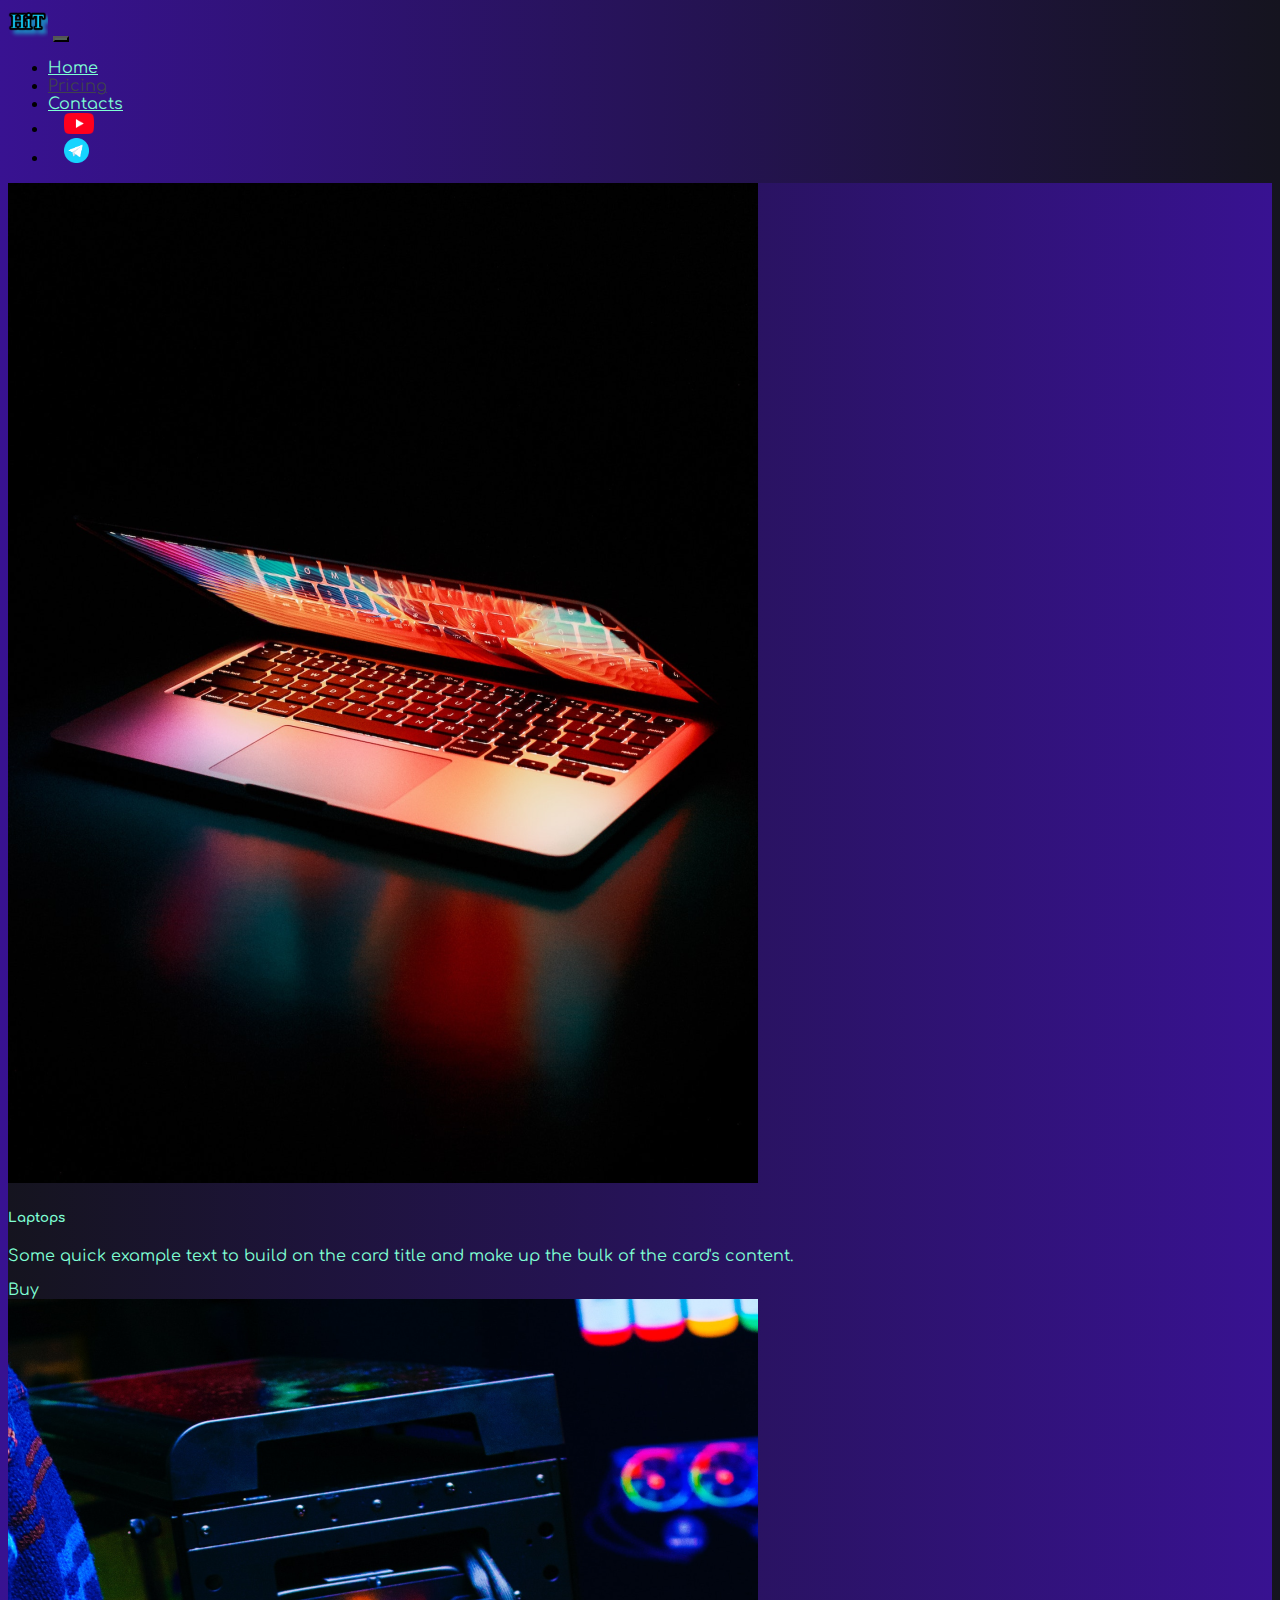
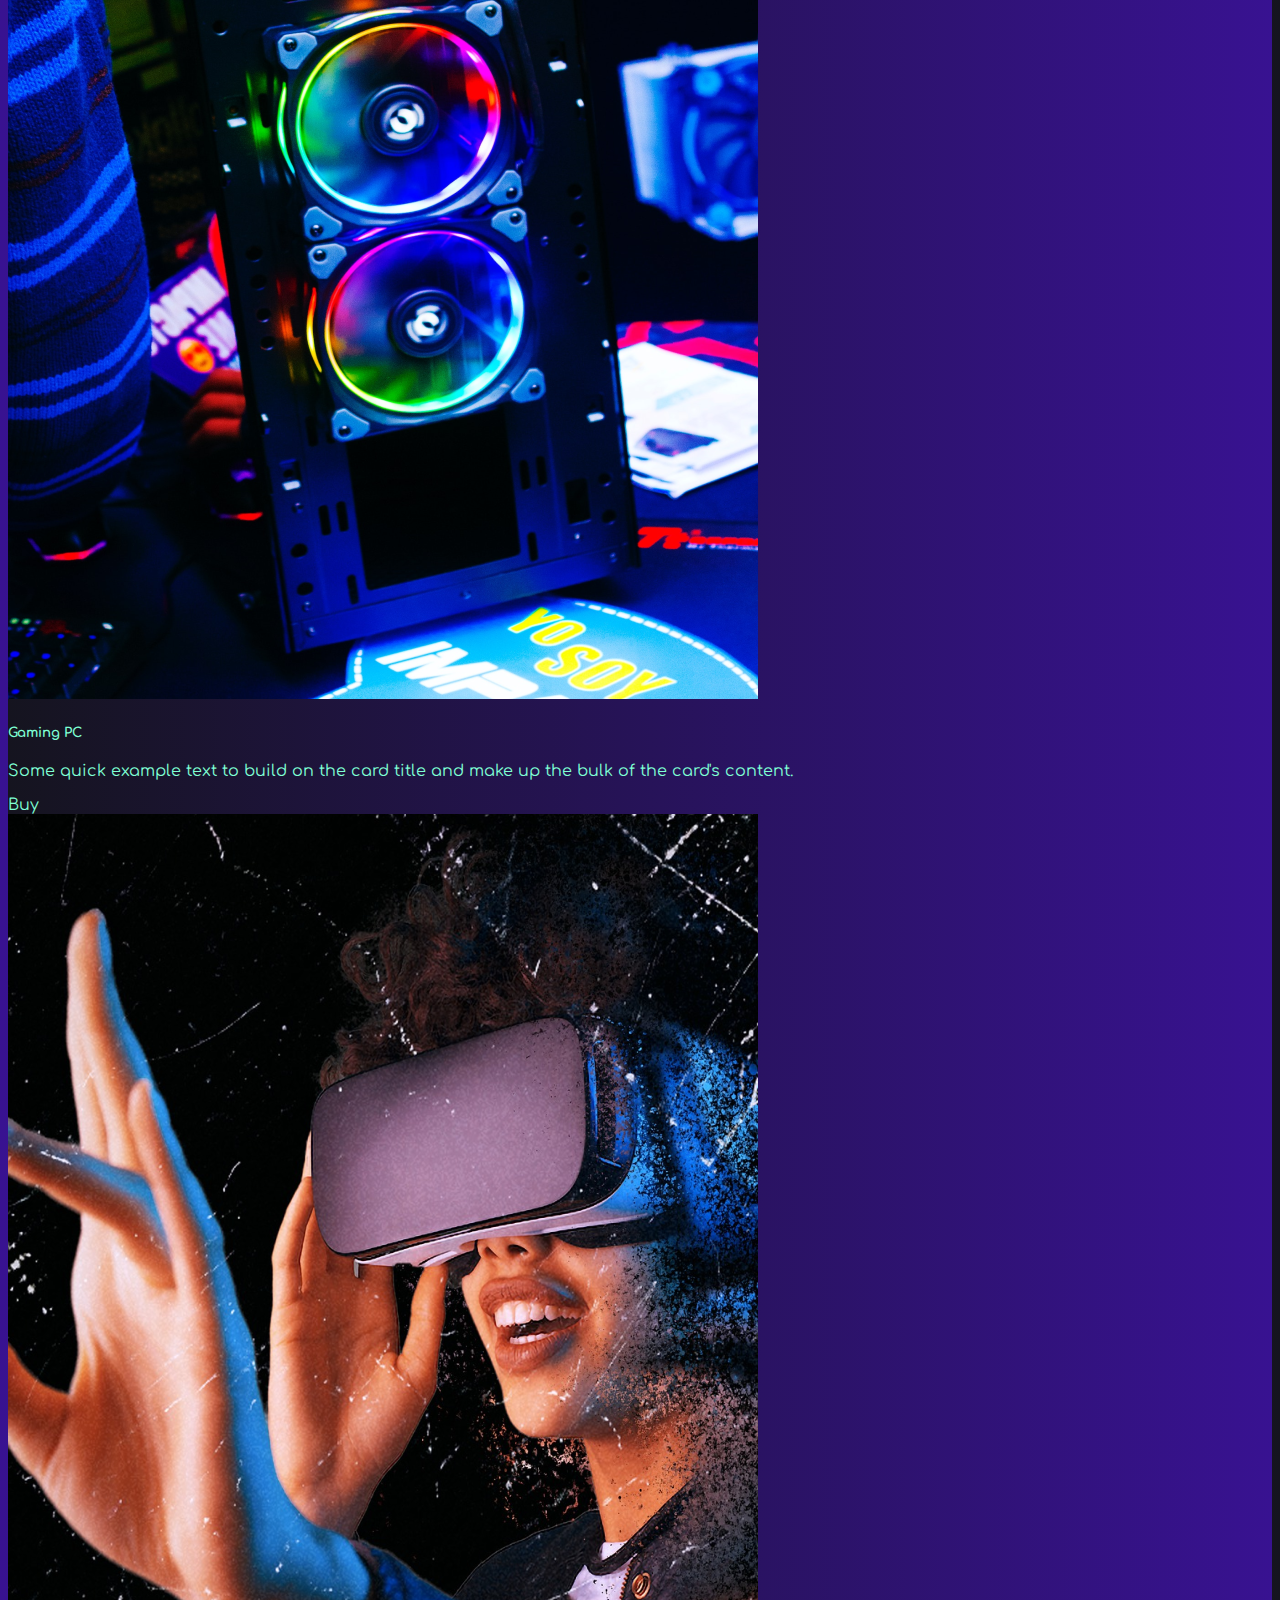
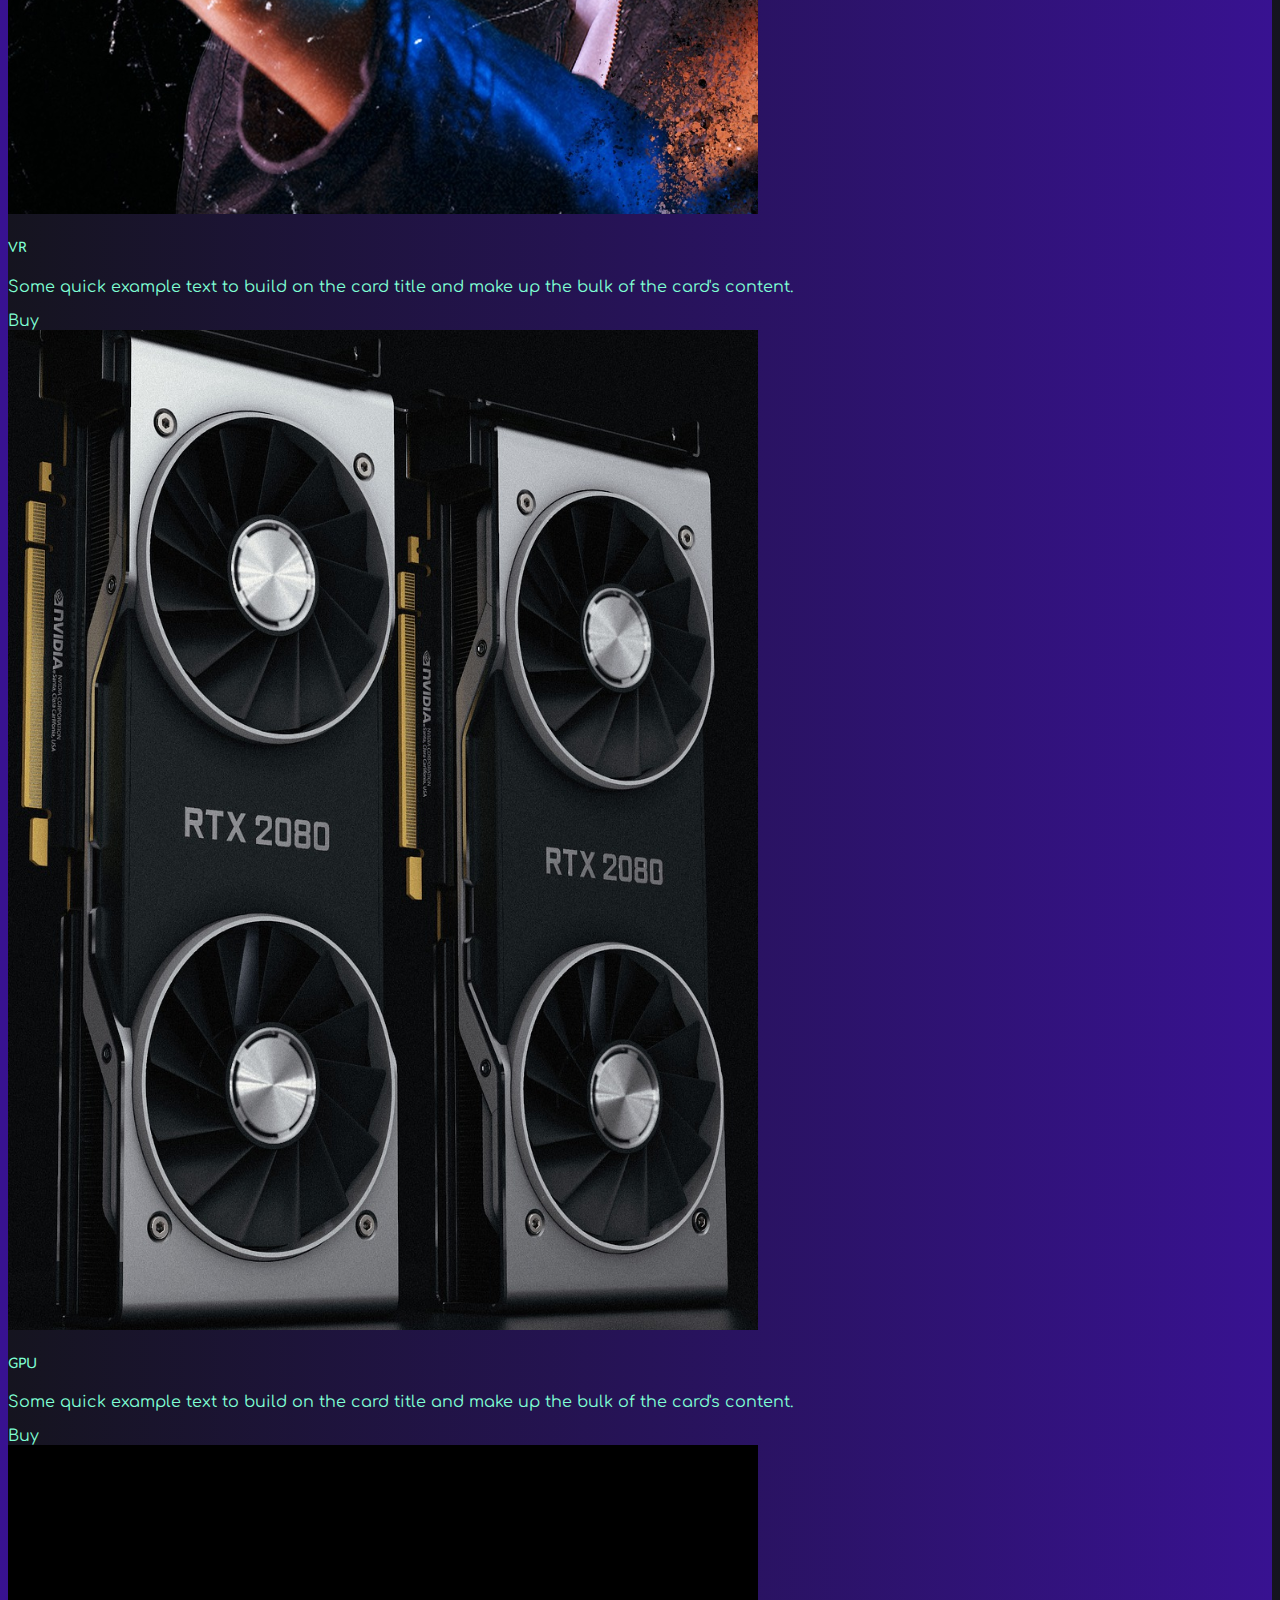
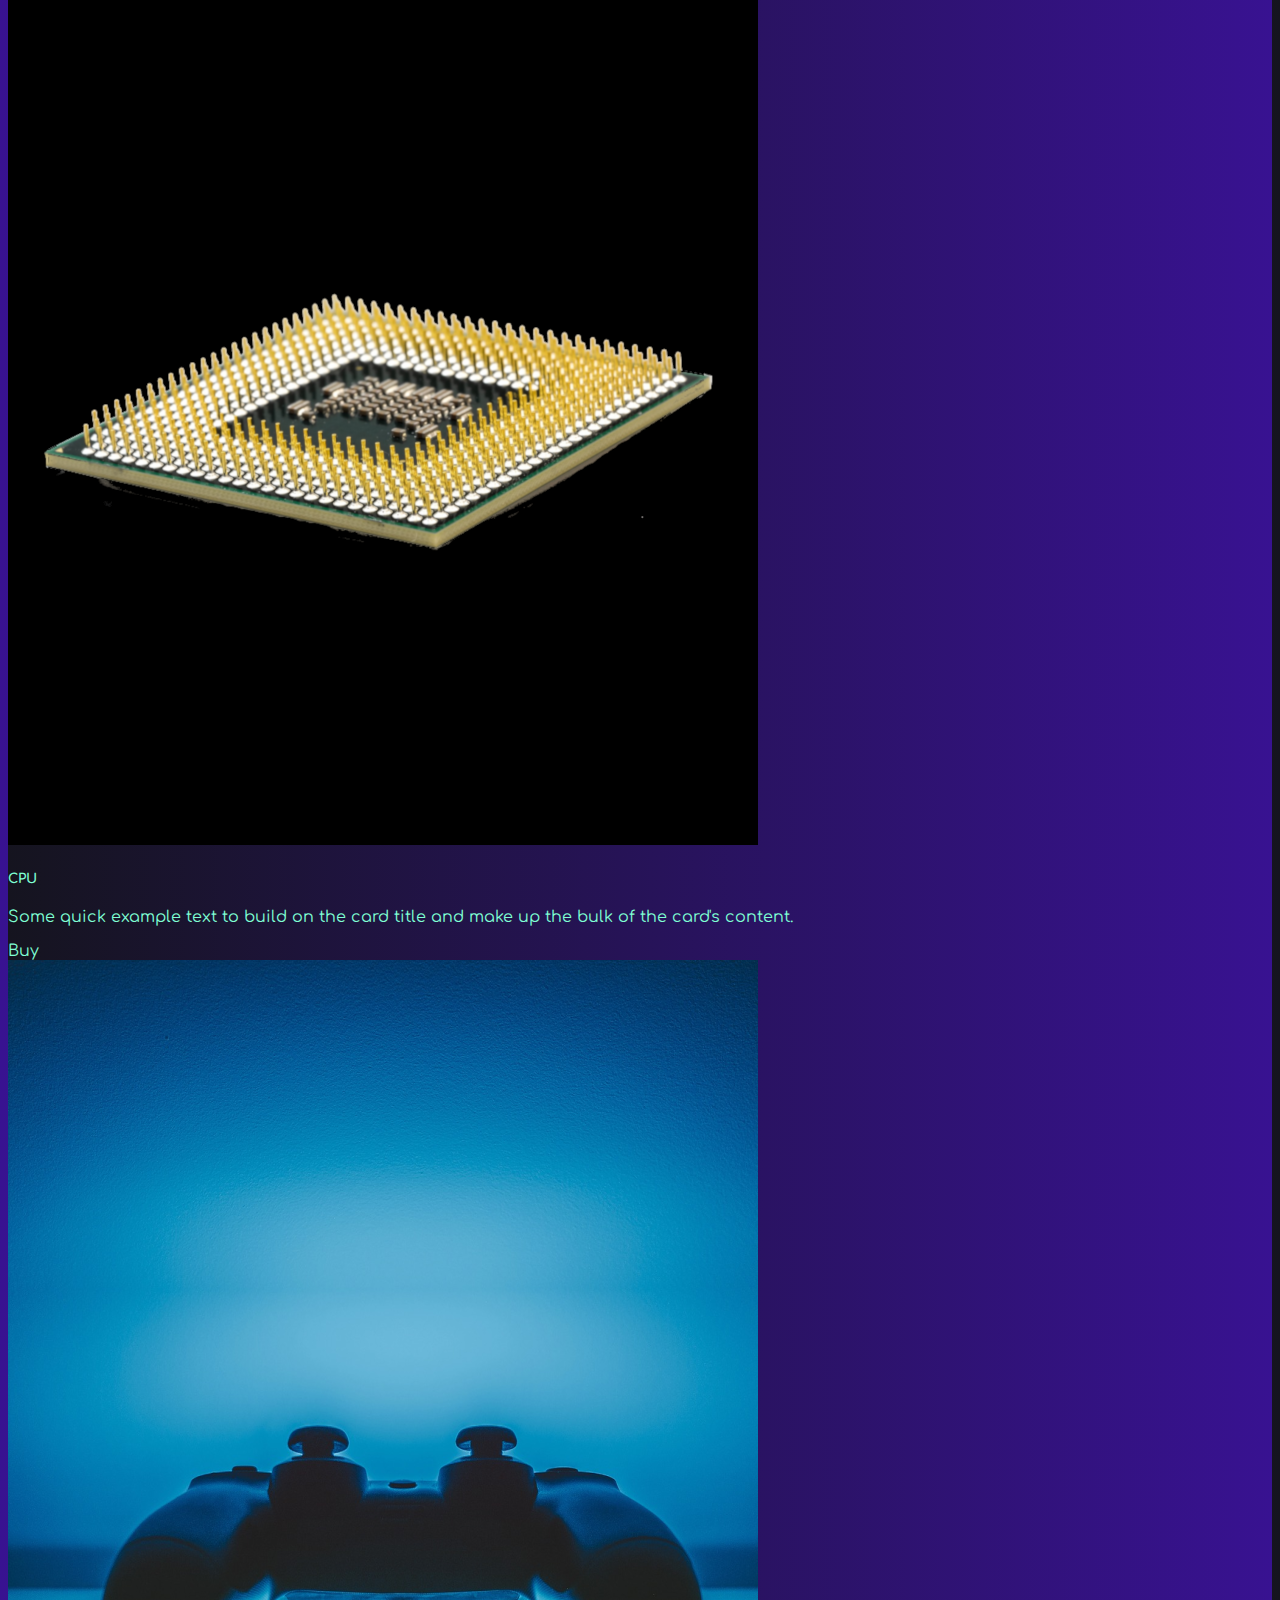
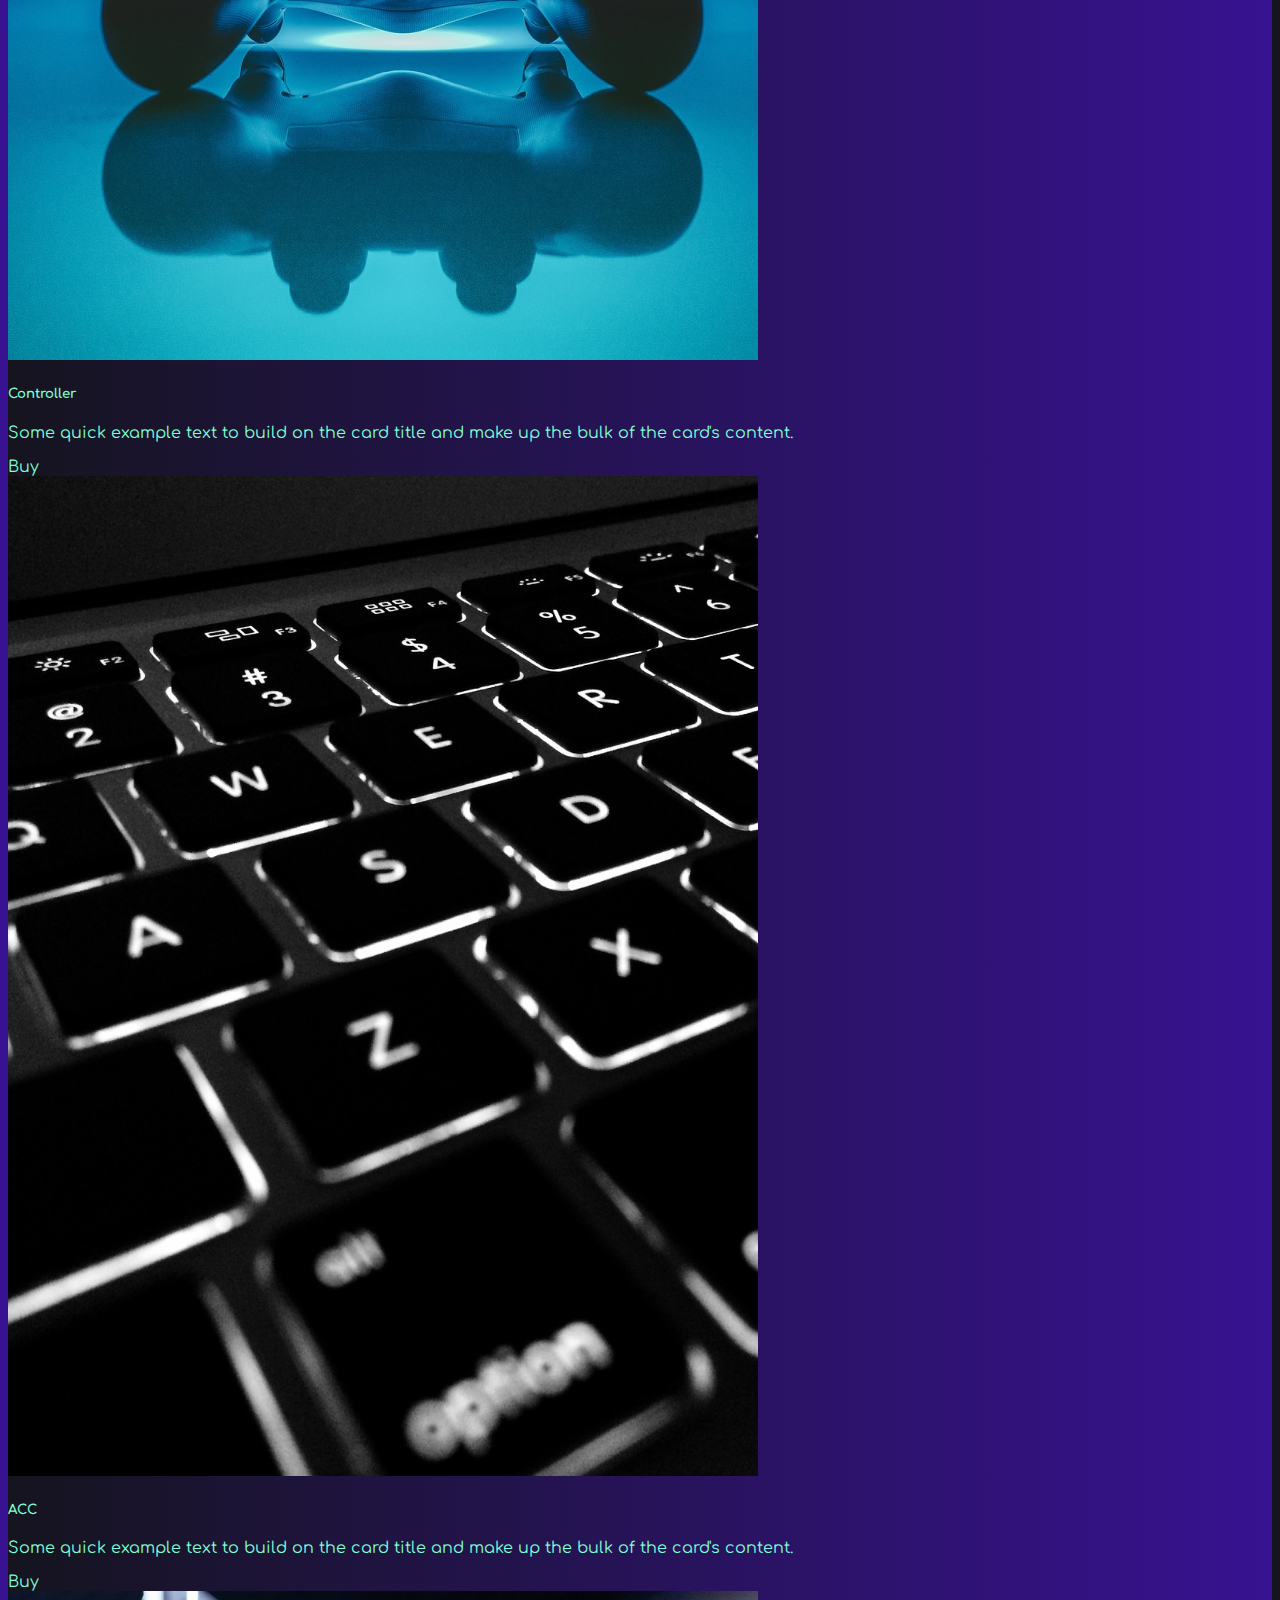
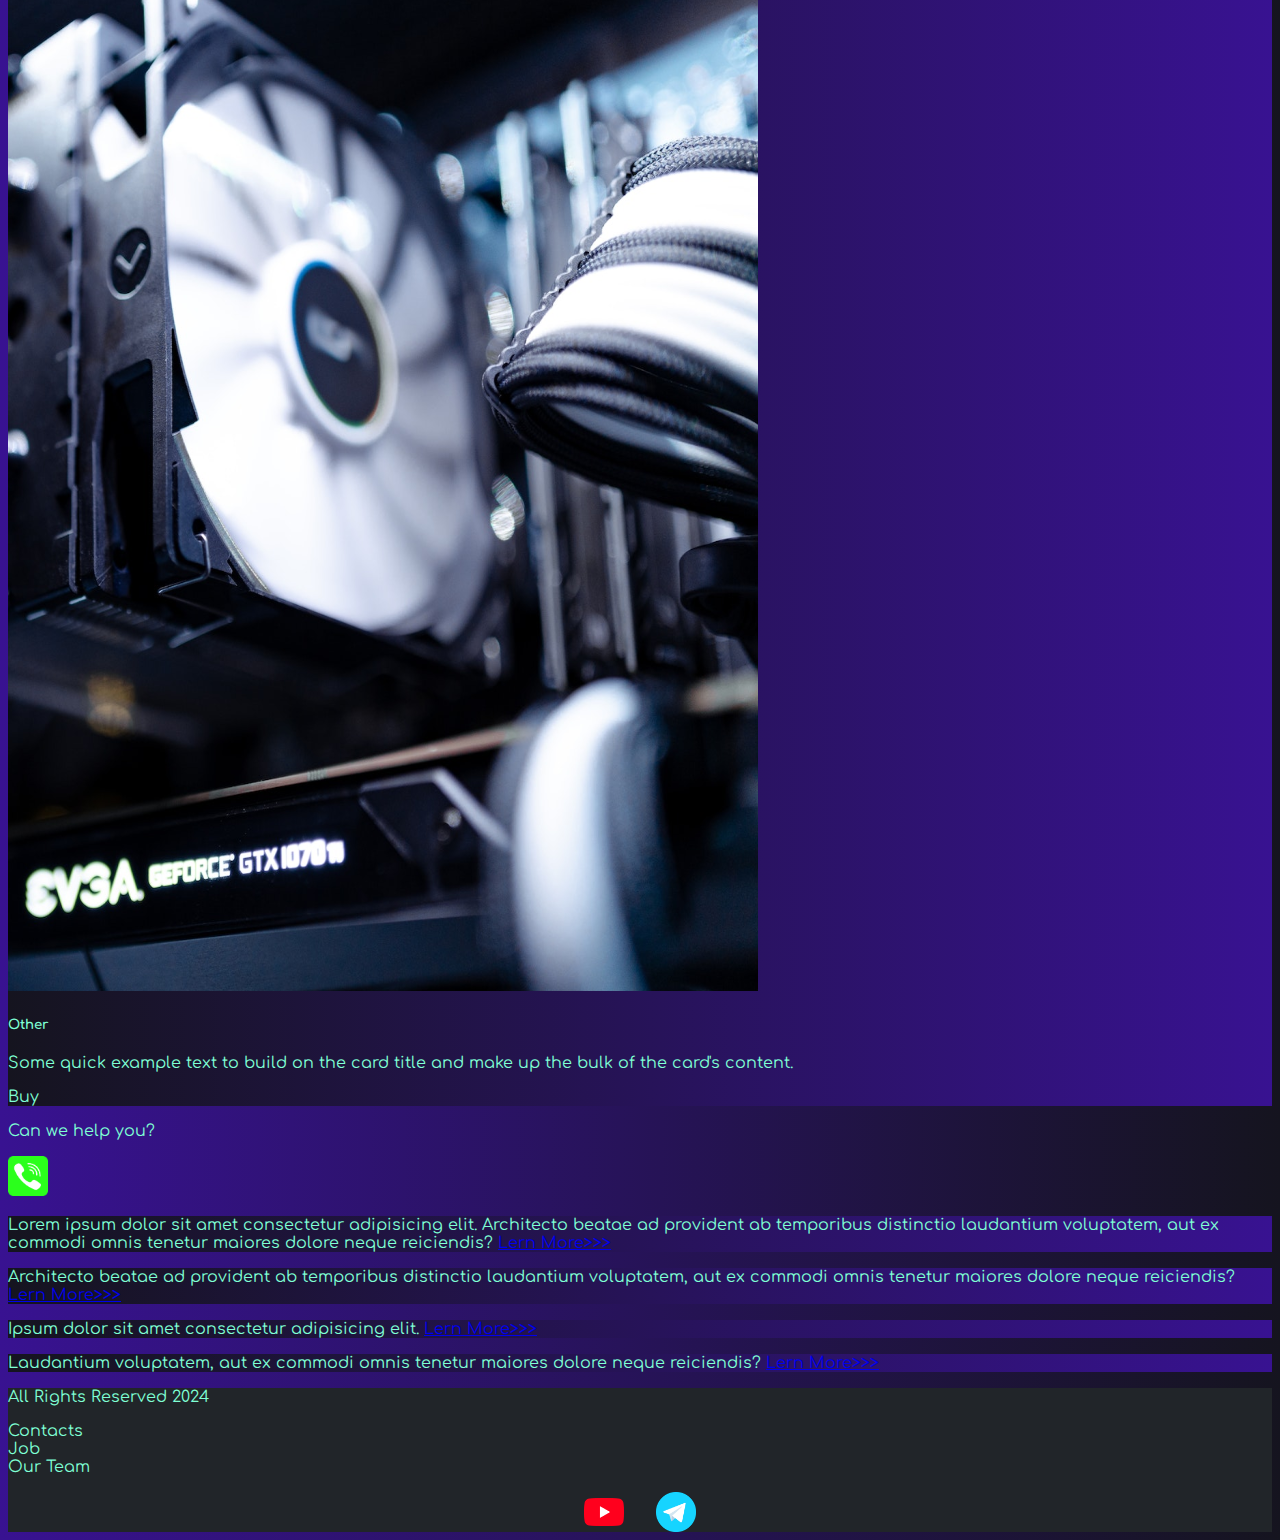
<file: pricing.html>
<!DOCTYPE html>
<html lang="en">

<head>
  <meta charset="UTF-8">
  <meta name="viewport" content="width=device-width, initial-scale=1.0">
  <link href="https://cdn.jsdelivr.net/npm/bootstrap@5.2.3/dist/css/bootstrap.min.css" rel="stylesheet"
    integrity="sha384-rbsA2VBKQhggwzxH7pPCaAqO46MgnOM80zW1RWuH61DGLwZJEdK2Kadq2F9CUG65" crossorigin="anonymous">
  <link rel="stylesheet" href="source/styles/mycss.css">

  <link rel="apple-touch-icon" sizes="180x180" href="source/files/favicon_io/apple-touch-icon.png">
  <link rel="icon" type="image/png" sizes="32x32" href="source/files/favicon_io/favicon-32x32.png">
  <link rel="icon" type="image/png" sizes="16x16" href="source/files/favicon_io/favicon-16x16.png">
  <link rel="manifest" href="source/files/favicon_io/site.webmanifest">

  <title>HiT</title>
</head>

<body>
  <header>
    <nav class="navbar navbar-expand-lg bg-dark">
      <div class="container-fluid">
        <a class="navbar-brand" href="/"><img src="source/files/logo.png" alt=""></a>
        <button class="navbar-toggler" type="button" data-bs-toggle="collapse" data-bs-target="#navbarNav"
          aria-controls="navbarNav" aria-expanded="false" aria-label="Toggle navigation">
          <span class="navbar-toggler-icon"></span>
        </button>
        <div class="collapse navbar-collapse" id="navbarNav">
          <ul class="navbar-nav">
            <li class="nav-item">
              <a class="nav-link " aria-current="page" href="/">Home</a>
            </li>
            <li class="nav-item">
              <a class="nav-link active" href="pricing.html">Pricing</a>
            </li>
            <li class="nav-item">
              <a class="nav-link" href="pricing.html">Contacts</a>
            </li>
            <li class="nav-item">
              <a class="nav-link" href="pricing.html"><img style="width: 30px; margin-inline: 1em;"
                  src="source/files/yt.png" alt="..."></a>
            </li>
            <li class="nav-item">
              <a class="nav-link" href="pricing.html"><img style="width: 25px; margin-inline: 1em;"
                  src="source/files/tg.png" alt="..."></a>
            </li>

          </ul>
        </div>
      </div>
    </nav>
  </header>


  <section>
    <div class="container-fluid mt-4">
      <div class="row">
        <div class="col-lg-1">

        </div>
        <div class="col-lg-8 col-md-12">
          <div class="row">
            <div class="col-lg-4 col-md-6 mt-4">
              <div class="card">
                <a href="#"><img src="source/images/laptop.png" class="card-img-top" alt="Laptop"></a>
                <div class="card-body">
                  <h5 class="card-title"><a href="#">Laptops</a></h5>
                  <p class="card-text"><a href="#">
                      Some quick example text to build on the card title and make up the bulk of the
                      card's
                      content.
                    </a></p>
                  <a href="#" class="btn btn-primary">Buy</a>
                </div>
              </div>
            </div>
            <div class="col-lg-4 col-md-6 mt-4">
              <div class="card">
                <img src="source/images/gaming pc.png" class="card-img-top" alt="Gaming PC">
                <div class="card-body">
                  <h5 class="card-title">Gaming PC</h5>
                  <p class="card-text">Some quick example text to build on the card title and make up the bulk of the
                    card's
                    content.</p>
                  <a href="#" class="btn btn-primary">Buy</a>
                </div>
              </div>
            </div>
            <div class="col-lg-4 col-md-6 mt-4">
              <div class="card">
                <img src="source/images/vr.png" class="card-img-top" alt="VR">
                <div class="card-body">
                  <h5 class="card-title">VR</h5>
                  <p class="card-text">Some quick example text to build on the card title and make up the bulk of the
                    card's
                    content.</p>
                  <a href="#" class="btn btn-primary">Buy</a>
                </div>
              </div>
            </div>
            <div class="col-lg-4 col-md-6 mt-4">
              <div class="card">
                <img src="source/images/gpu.png" class="card-img-top" alt="GPU">
                <div class="card-body">
                  <h5 class="card-title">GPU</h5>
                  <p class="card-text">Some quick example text to build on the card title and make up the bulk of the
                    card's
                    content.</p>
                  <a href="#" class="btn btn-primary">Buy</a>
                </div>
              </div>
            </div>
            <div class="col-lg-4 col-md-6 mt-4">
              <div class="card">
                <img src="source/images/cpu.png" class="card-img-top" alt="CPU">
                <div class="card-body">
                  <h5 class="card-title">CPU</h5>
                  <p class="card-text">Some quick example text to build on the card title and make up the bulk of the
                    card's
                    content.</p>
                  <a href="#" class="btn btn-primary">Buy</a>
                </div>
              </div>
            </div>
            <div class="col-lg-4 col-md-6 mt-4">
              <div class="card">
                <img src="source/images/controller.png" class="card-img-top" alt="Controller">
                <div class="card-body">
                  <h5 class="card-title">Controller</h5>
                  <p class="card-text">Some quick example text to build on the card title and make up the bulk of the
                    card's
                    content.</p>
                  <a href="#" class="btn btn-primary">Buy</a>
                </div>
              </div>
            </div>
            <div class="col-lg-4 col-md-6 mt-4">
              <div class="card">
                <img src="source/images/acc.png" class="card-img-top" alt="ACC">
                <div class="card-body">
                  <h5 class="card-title">ACC</h5>
                  <p class="card-text">Some quick example text to build on the card title and make up the bulk of the
                    card's
                    content.</p>
                  <a href="#" class="btn btn-primary">Buy</a>
                </div>
              </div>
            </div>
            <div class="col-lg-4 col-md-6 mt-4">
              <div class="card">
                <img src="source/images/other.png" class="card-img-top" alt="Other">
                <div class="card-body">
                  <h5 class="card-title">Other</h5>
                  <p class="card-text">Some quick example text to build on the card title and make up the bulk of the
                    card's
                    content.</p>
                  <a href="#" class="btn btn-primary">Buy</a>
                </div>
              </div>
            </div>

          </div>

          <div class="col-lg-12 col-md-12 text-center mt-4">
            <p>Can we help you?</p>
          </div>

          <div class="col-lg-12 col-md-12 text-center">
            <img class="call-anim" style="width: 40px; " src="source/files/phone.png" alt="...">
          </div>

        </div>
        <div class="col-lg-3 col-md-12">
          <div class="row px-2">
            <div class="col-lg-12 sidebar my-4">
              <p>Lorem ipsum dolor sit amet consectetur adipisicing elit. Architecto beatae ad provident ab temporibus
                distinctio laudantium voluptatem, aut ex commodi omnis tenetur maiores dolore neque reiciendis? <a
                  href="#">Lern More>>></a></p>
            </div>
            <div class="col-lg-12 sidebar my-4">
              <p> Architecto beatae ad provident ab temporibus distinctio laudantium voluptatem, aut ex commodi omnis
                tenetur maiores dolore neque reiciendis? <a href="#">Lern More>>></a></p>
            </div>
            <div class="col-lg-12 sidebar my-4">
              <p>Ipsum dolor sit amet consectetur adipisicing elit. <a href="#">Lern More>>></a></p>
            </div>
            <div class="col-lg-12 sidebar my-4">
              <p>Laudantium voluptatem, aut ex commodi omnis tenetur maiores dolore neque reiciendis? <a href="#">Lern
                  More>>></a></p>
            </div>
          </div>
        </div>
      </div>


    </div>


  </section>

  <footer class="mt-4">
    <div class="container-fluid">
      <div class="row">
        <div class="col-lg-4 col-md-12 footer-text text-center">
          <p>All Rights Reserved 2024</p>
        </div>
        <div class="col-lg-4 col-md-12 footer-text text-center">
          <p>Contacts <br>Job <br>Our Team</p>
        </div>
        <div class="col-lg-4 col-md-12 media-links">
          <img style="width: 40px; margin-inline: 1em;" src="source/files/yt.png" alt="...">
          <img style="width: 40px; margin-inline: 1em;" src="source/files/tg.png" alt="...">

        </div>
      </div>
    </div>
  </footer>



  <script src="https://cdn.jsdelivr.net/npm/bootstrap@5.2.3/dist/js/bootstrap.bundle.min.js"
    integrity="sha384-kenU1KFdBIe4zVF0s0G1M5b4hcpxyD9F7jL+jjXkk+Q2h455rYXK/7HAuoJl+0I4"
    crossorigin="anonymous"></script>
</body>

</html>
</file>
<file: source/styles/mycss.css>
@import url('https://fonts.googleapis.com/css?family=Comfortaa&display=swap');


body {
    font-family: Comfortaa, serif;
    background: linear-gradient(90deg, #381291 0%, #15141f 100%);
}

p {
    color: aquamarine;
}

.nav-link {
    color:aquamarine;

}
.navbar-nav .nav-link.active {
    color: rgb(63, 65, 78);

}
.navbar-brand img {
    width: 40px;
}
.navbar-toggler {
    background-color:rgb(83, 96, 90); ;
}

.card {
    background: linear-gradient(270deg, #381291 0%, #15141f 100%);
   color:aquamarine;
}

.sidebar {
    color:aquamarine;
    background: linear-gradient(270deg, #381291 0%, #15141f 100%);

}


.card a{
    text-decoration: none;
    color: aquamarine;
}

.slide-text,
.footer-text {
    color: aquamarine;
    margin: auto auto;
}

.media-links {
    display: flex;
    justify-content: center;
    align-items: center;
}

.call-anim{
    animation: myAnim 2s ease 0s infinite normal forwards;
}

@keyframes myAnim {
	0%,
	100% {
		transform: translateX(0);
	}

	10%,
	30%,
	50%,
	70% {
		transform: translateX(-10px);
	}

	20%,
	40%,
	60% {
		transform: translateX(10px);
	}

	80% {
		transform: translateX(8px);
	}

	90% {
		transform: translateX(-8px);
	}
}



@media (max-width: 755px) {
    .carousel-indicators {
        display: none;
    }
}

footer {
    background: #212529;
}

.btn-outline-primary {
    background: linear-gradient(360deg, #381291 0%, #15141f 100%);

}
</file>
